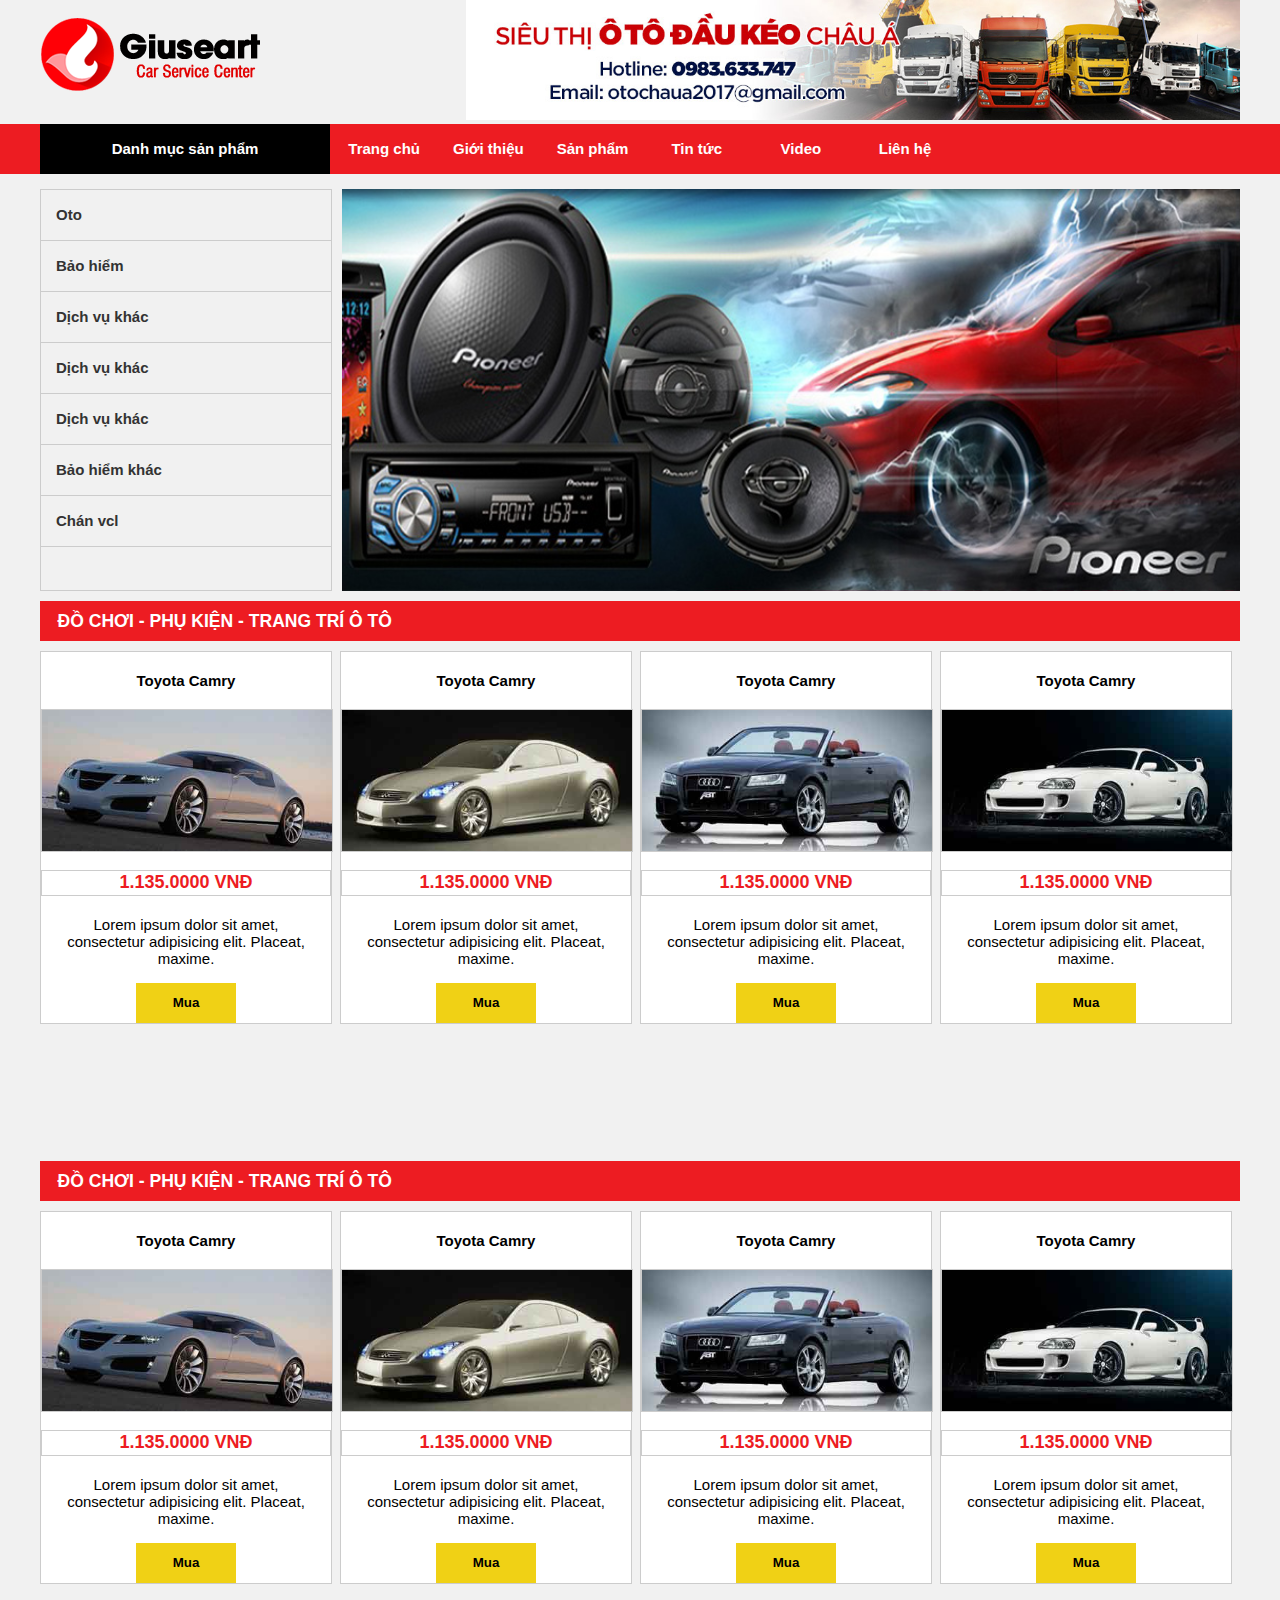
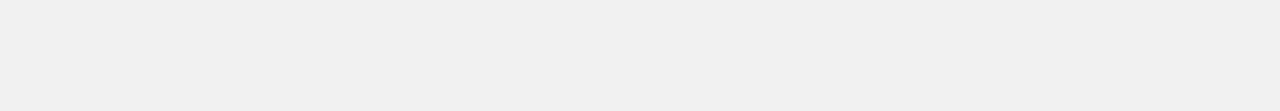
<file: index.html>
<!DOCTYPE html>
<html>
<head>
	<title>Trang chủ</title>
</head>
<link rel="stylesheet" type="text/css" href="style2.css">
<body>
	<div id="header">
		<div class="container">
				<div id="logo">
					<img src="logo.png">
				</div>
				<div id="header-img">
					<img src="banner-header.jpg" height="120px" align="right">
				</div>
		</div>
		<div class="clear"></div>
		<div id="main-menu">
			<div class="container">
				<ul>
					<li><a href="#" class="cate">Danh mục sản phẩm</a></li>
					<li><a href="#">Trang chủ</a></li>
					<li><a href="#">Giới thiệu</a></li>
					<li><a href="#">Sản phẩm</a></li>
					<li><a href="#">Tin tức</a></li>
					<li><a href="#">Video</a></li>
					<li><a href="#">Liên hệ</a></li>
				</ul>
			</div>
		</div>
	</div>
	<div id="main">
		<div class="container">
			<div id="block1">
				<div id="menu-left">
					<ul>
						<li><a href="#">Oto</a></li>
						<li><a href="#">Bảo hiểm</a></li>
						<li><a href="#">Dịch vụ khác</a></li>
						<li><a href="#">Dịch vụ khác</a></li>
						<li><a href="#">Dịch vụ khác</a></li>
						<li><a href="#">Bảo hiểm khác</a></li>
						<li><a href="#">Chán vcl</a></li>
					</ul>
				</div>
				<div id="slider">
					<img src="slider.jpg" width="100%">
				</div>
			</div>
			<div id="block2">
				<div id="divi"></div>
				<div id="title-block" class="container">
				<h3>ĐỒ CHƠI - PHỤ KIỆN - TRANG TRÍ Ô TÔ</h3>
				</div>
				<div id="divi"></div>
				<div id="product-slider">
					<div id="product-box">
						<h4>Toyota Camry</h4>
						<img src="car1.jpg">
						<p class="price-product">1.135.0000 VNĐ</p>
						<p class="desc">Lorem ipsum dolor sit amet, consectetur adipisicing elit. Placeat, maxime.</p>
						<button>Mua</button>
					</div>
					<div id="product-box">
						<h4>Toyota Camry</h4>
						<img src="car2.jpg">
						<p class="price-product">1.135.0000 VNĐ</p>
						<p class="desc">Lorem ipsum dolor sit amet, consectetur adipisicing elit. Placeat, maxime.</p>
						<button>Mua</button>
					</div>
					<div id="product-box">
						<h4>Toyota Camry</h4>
						<img src="car3.jpg">
						<p class="price-product">1.135.0000 VNĐ</p>
						<p class="desc">Lorem ipsum dolor sit amet, consectetur adipisicing elit. Placeat, maxime.</p>
						<button>Mua</button>
					</div>
					<div id="product-box">
						<h4>Toyota Camry</h4>
						<img src="car4.jpg">
						<p class="price-product">1.135.0000 VNĐ</p>
						<p class="desc">Lorem ipsum dolor sit amet, consectetur adipisicing elit. Placeat, maxime.</p>
						<button>Mua</button>
					</div>
				</div>
			</div>
			<div id="block2">
				<div id="divi"></div>
				<div id="title-block" class="container">
				<h3>ĐỒ CHƠI - PHỤ KIỆN - TRANG TRÍ Ô TÔ</h3>
				</div>
				<div id="divi"></div>
				<div id="product-slider">
					<div id="product-box">
						<h4>Toyota Camry</h4>
						<img src="car1.jpg">
						<p class="price-product">1.135.0000 VNĐ</p>
						<p class="desc">Lorem ipsum dolor sit amet, consectetur adipisicing elit. Placeat, maxime.</p>
						<button>Mua</button>
					</div>
					<div id="product-box">
						<h4>Toyota Camry</h4>
						<img src="car2.jpg">
						<p class="price-product">1.135.0000 VNĐ</p>
						<p class="desc">Lorem ipsum dolor sit amet, consectetur adipisicing elit. Placeat, maxime.</p>
						<button>Mua</button>
					</div>
					<div id="product-box">
						<h4>Toyota Camry</h4>
						<img src="car3.jpg">
						<p class="price-product">1.135.0000 VNĐ</p>
						<p class="desc">Lorem ipsum dolor sit amet, consectetur adipisicing elit. Placeat, maxime.</p>
						<button>Mua</button>
					</div>
					<div id="product-box">
						<h4>Toyota Camry</h4>
						<img src="car4.jpg">
						<p class="price-product">1.135.0000 VNĐ</p>
						<p class="desc">Lorem ipsum dolor sit amet, consectetur adipisicing elit. Placeat, maxime.</p>
						<button>Mua</button>
					</div>
				</div>
			</div>
			
		</div>
	</div>
	<div id="footer">
		
	</div>
</body>
</html>
</file>
<file: style2.css>
body {
	margin: 0;
	padding: 0;
	font-family: sans-serif;
	font-size: 15px;
	background: #f1f1f1;
}
img {
	display: block;
}

#header {
	width: 100%;
	height: auto;
	padding: 0;
}
.container {
	width: 1200px;
	margin: 0 auto;
	padding: 0;
}
#logo {
	width: 30%;
	height: auto;
	margin: 18px 0;
	float: left;
}
#header-img {
	width: 70%;
	float: right;
	height: auto;
}
#main-menu{
	background: #ED1C22;
	height: auto;
}
#main-menu ul{
	width: 1200px;
	list-style: none;
	width: 100%;
}
#main-menu ul li{
	
	display: inline-table;
	width: 100px;
	height: 50px;
	line-height: 50px;
	color: white;
	text-align: center;
}
.cate{
	
	width: 290px;
	background: #000000;
	color: white;
	font-weight: bold;
	margin-left: -40px;
}
#main-menu ul li a{
	color: #fff;
	text-decoration: none;
	display: block;
	font-weight: bold;
}
#main-menu ul li a:hover {
	background: #f1f1f1;
	color: red;

}
.clear {
	clear:left;
}
#menu-left {
	background: #f1f1f1;
	height: 400px;
	width: 290px;
	float: left;
	border: 1px solid #ccc;
}
#menu-left ul {
	
	padding:0;
	list-style-type: none;
	margin: 0;
}
#menu-left ul li {
	width: auto;
	height: 50px;
	line-height: 50px;
	padding: 0 1em;
	position: relative;
	border-bottom: 1px solid #ccc;
}
#menu-left ul li a {

	text-decoration: none;
	color: #333;
	font-weight: bold;
	display: block;
}
#menu-left ul li:hover {
	background: #cde2cd;
}
#slider {
	width:898px;
	float: right;
}
#slider img {
	display: block;
	height: 402px;
}
#divi{
	width: 100%;
	height: 10px;
	clear: both;
}
#title-block{
	background: #ED1C22;
	height: 40px;

}
#title-block h3{
	color: white;
	font-weight: bold;
	line-height: 40px;
	margin: 0 1em;
}
#product-slider {
	width: 100%;
	height: 500px;
}
#product-box {
	width: 290px;
	text-align: center;
	border: 1px solid #ccc;
	margin-right: 8px;
	float: left;
	background: #fff;
}
#product-box img {
	display: block;
	border: 1px solid #ccc;
	width: 100%;
}
#product-box p{
	padding: 0.1em 1em;
}
.price-product{
	font-weight: bold;
	font-size: 18px;
	color: #ED1C22;
	border: 1px solid #ccc;
}
button {
	display: block;
	background: #F0D115;
	color:black;
	font-weight: bold;
	width: 100px;
	height: 40px;
	line-height: 40px;
	margin: 0px auto;
	padding: 0px;
	border: none;
}
</file>
